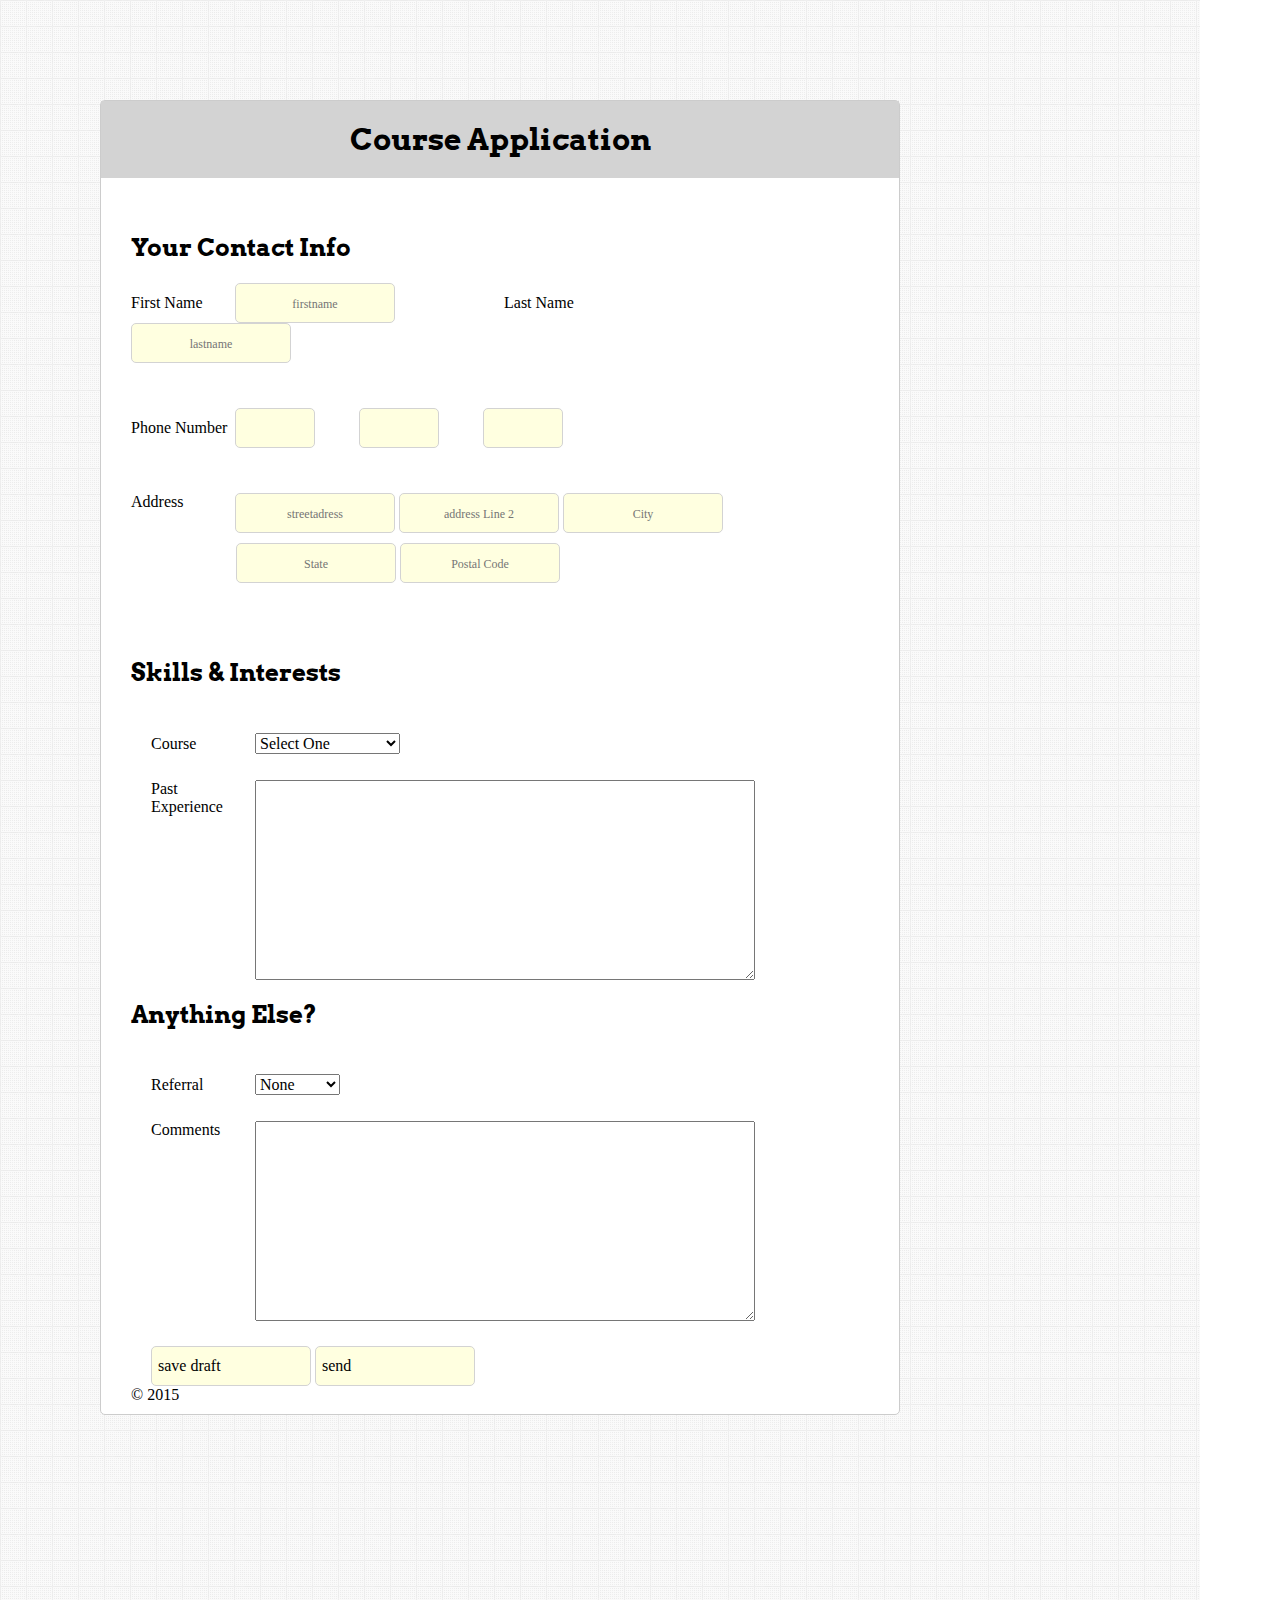
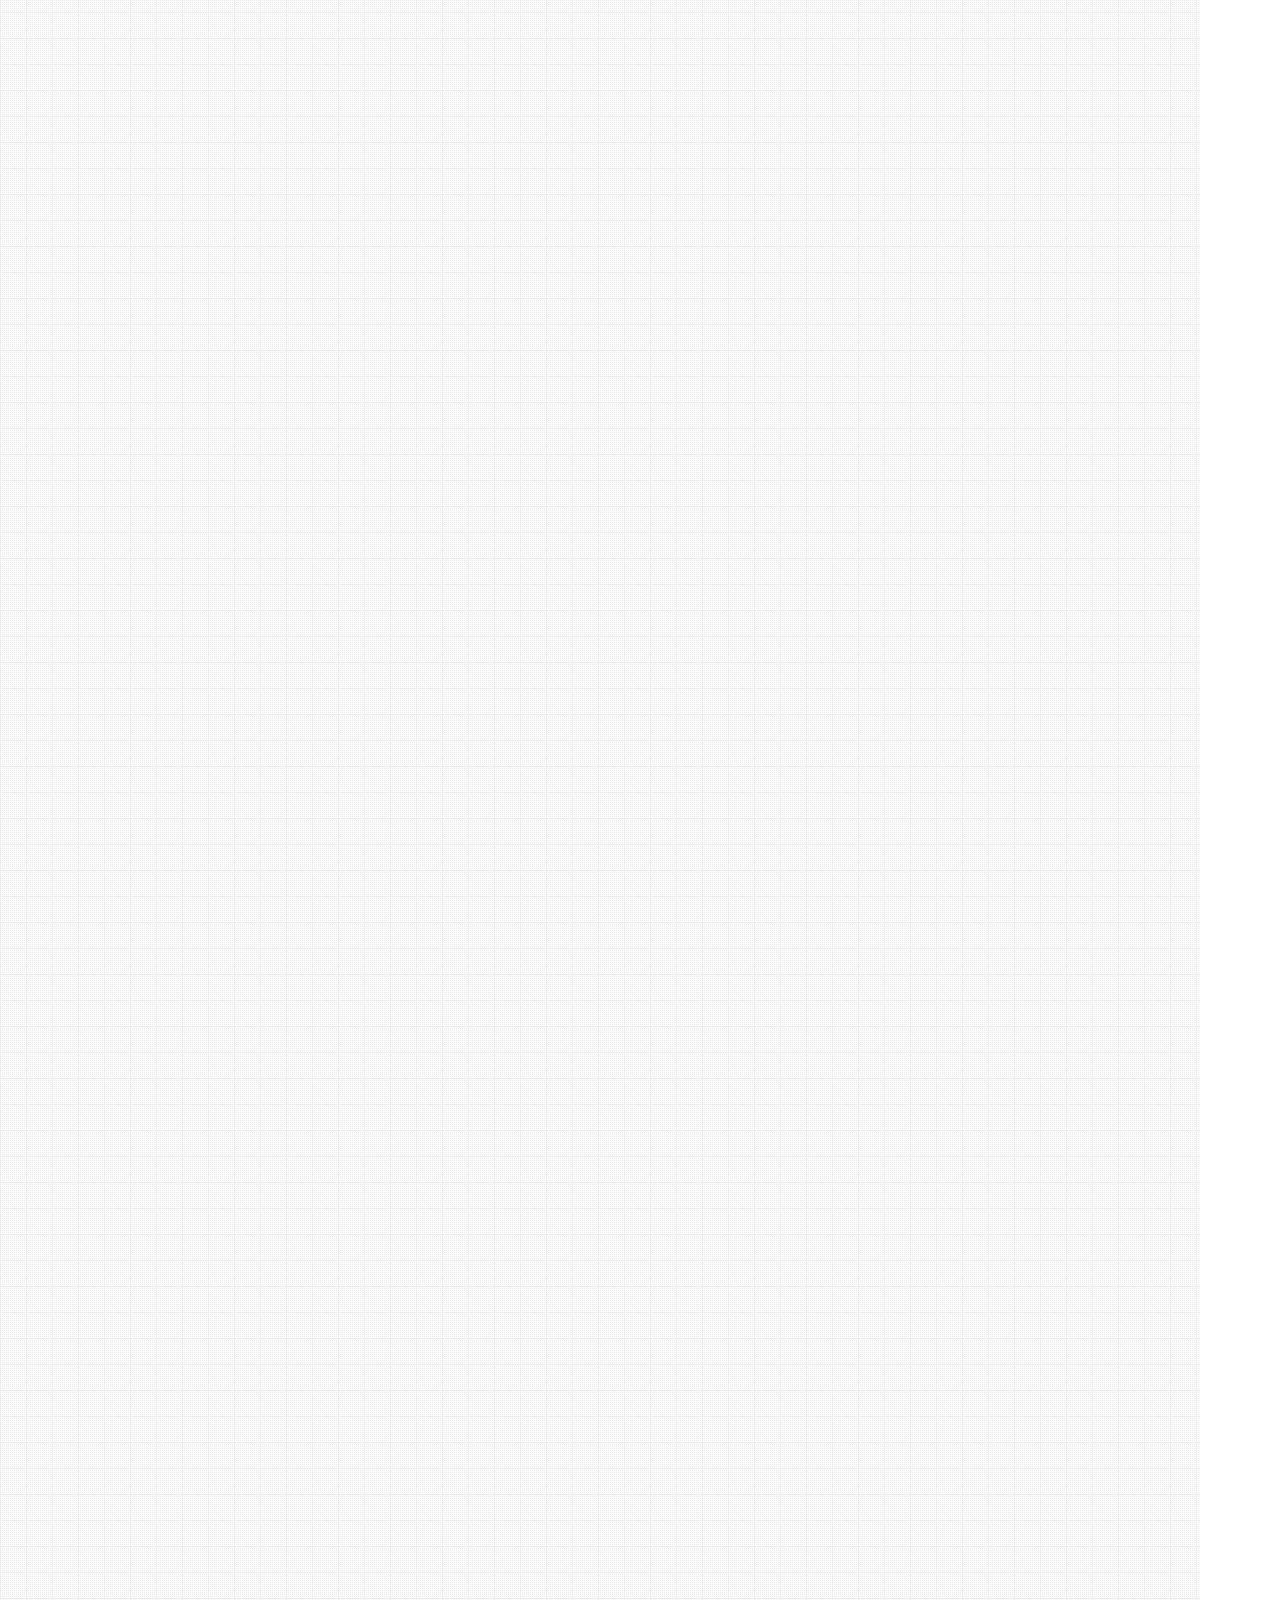
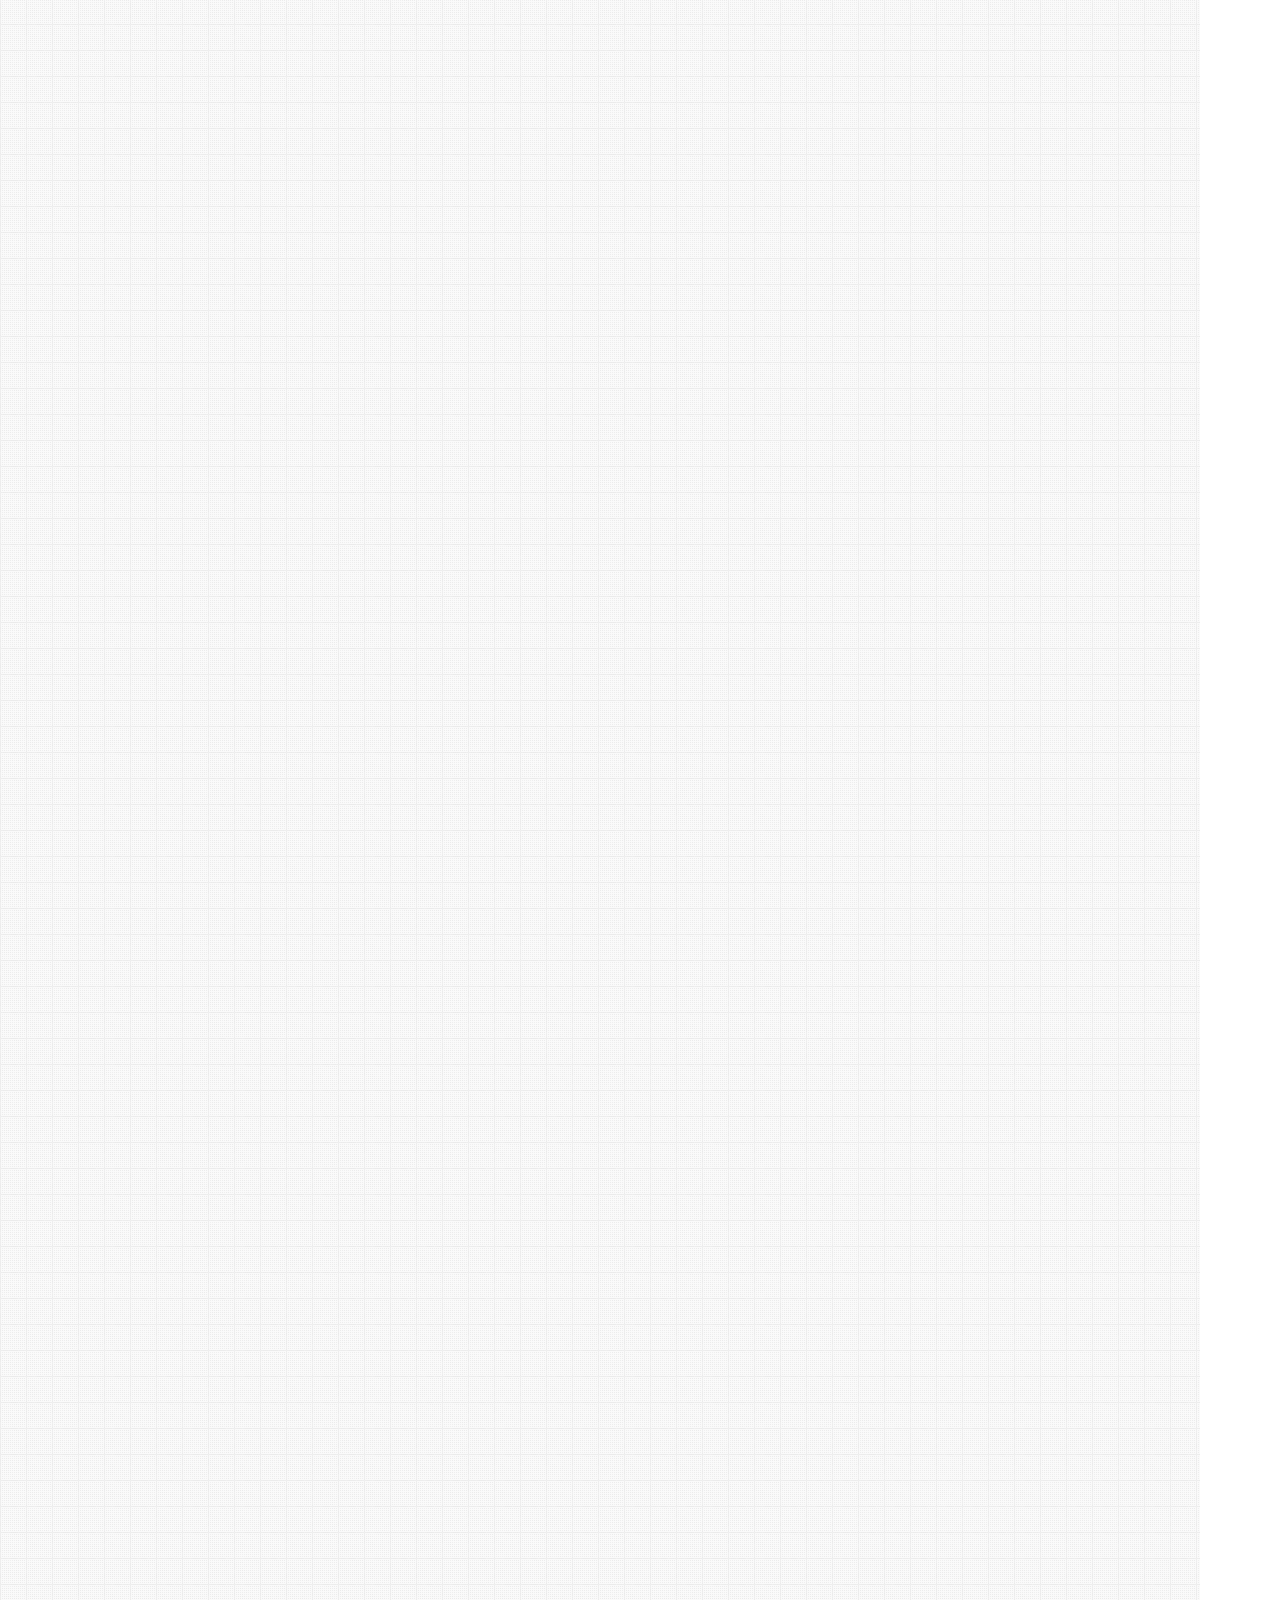
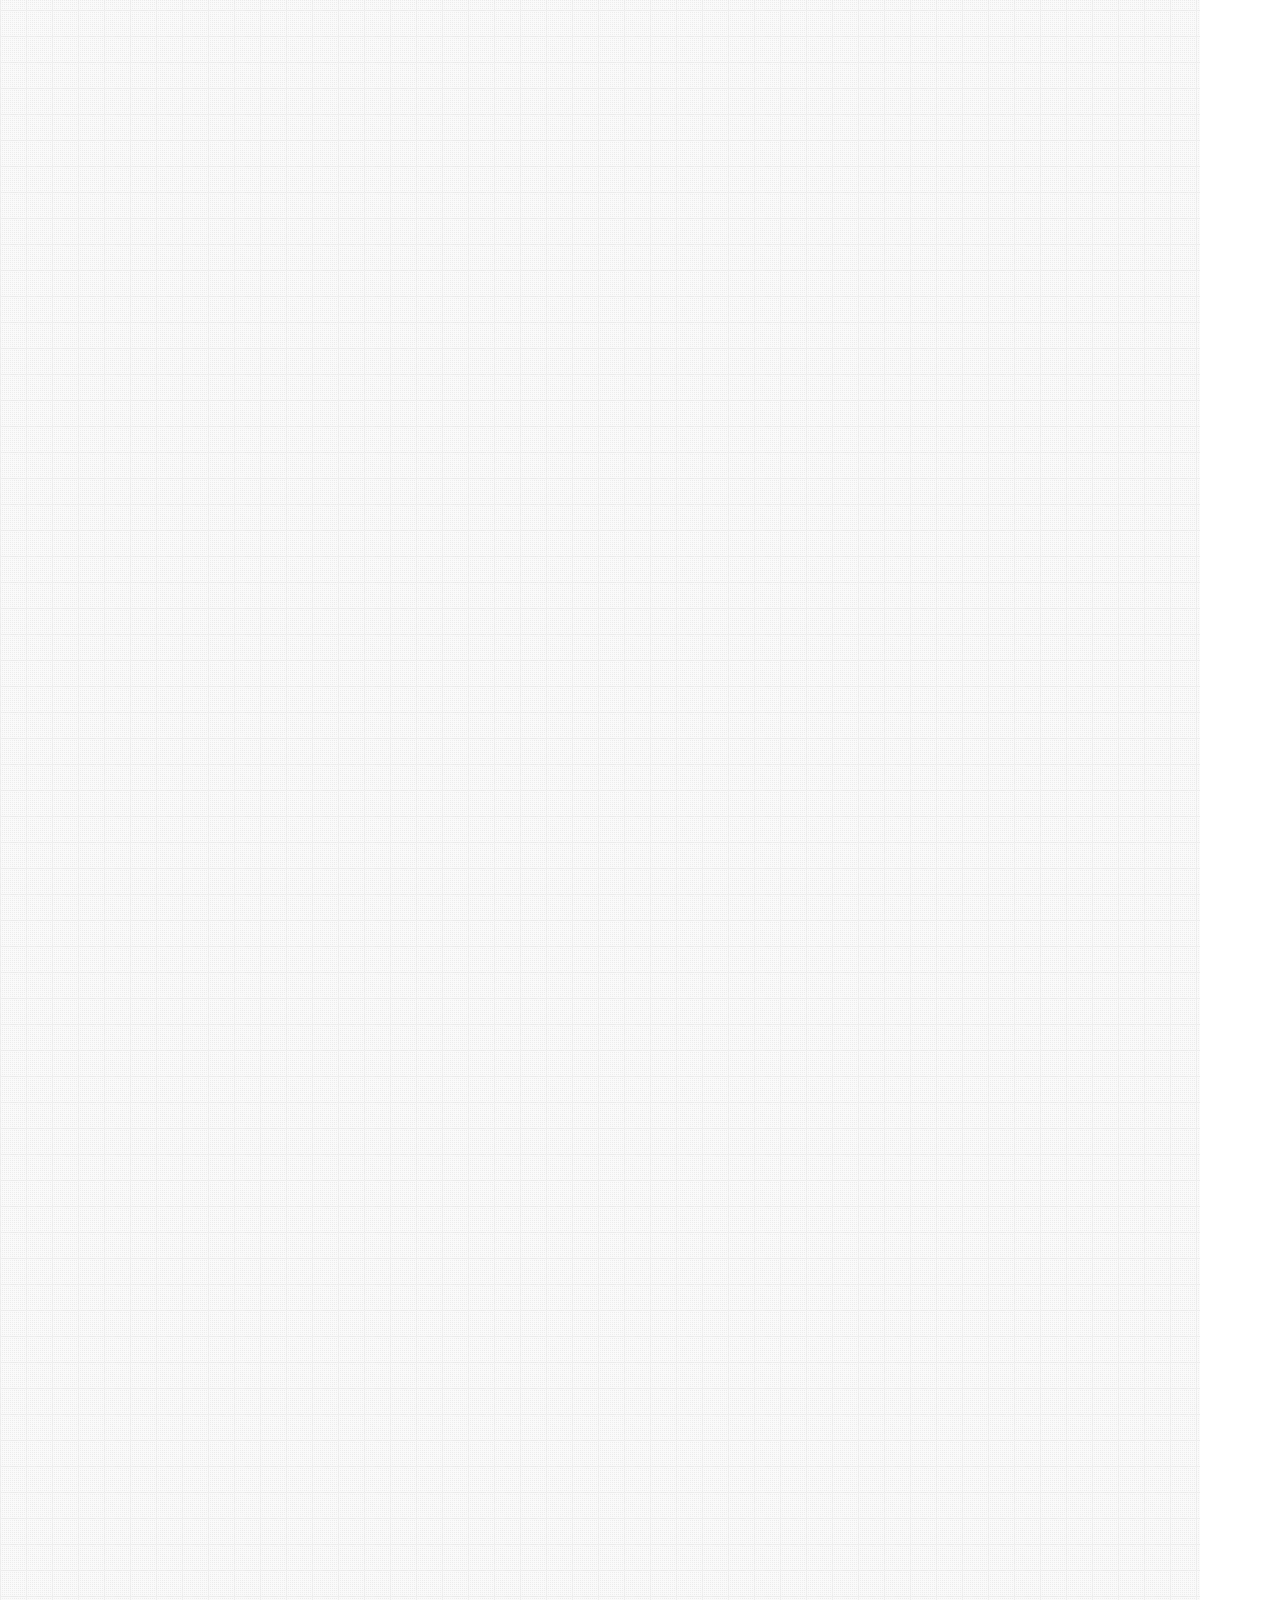
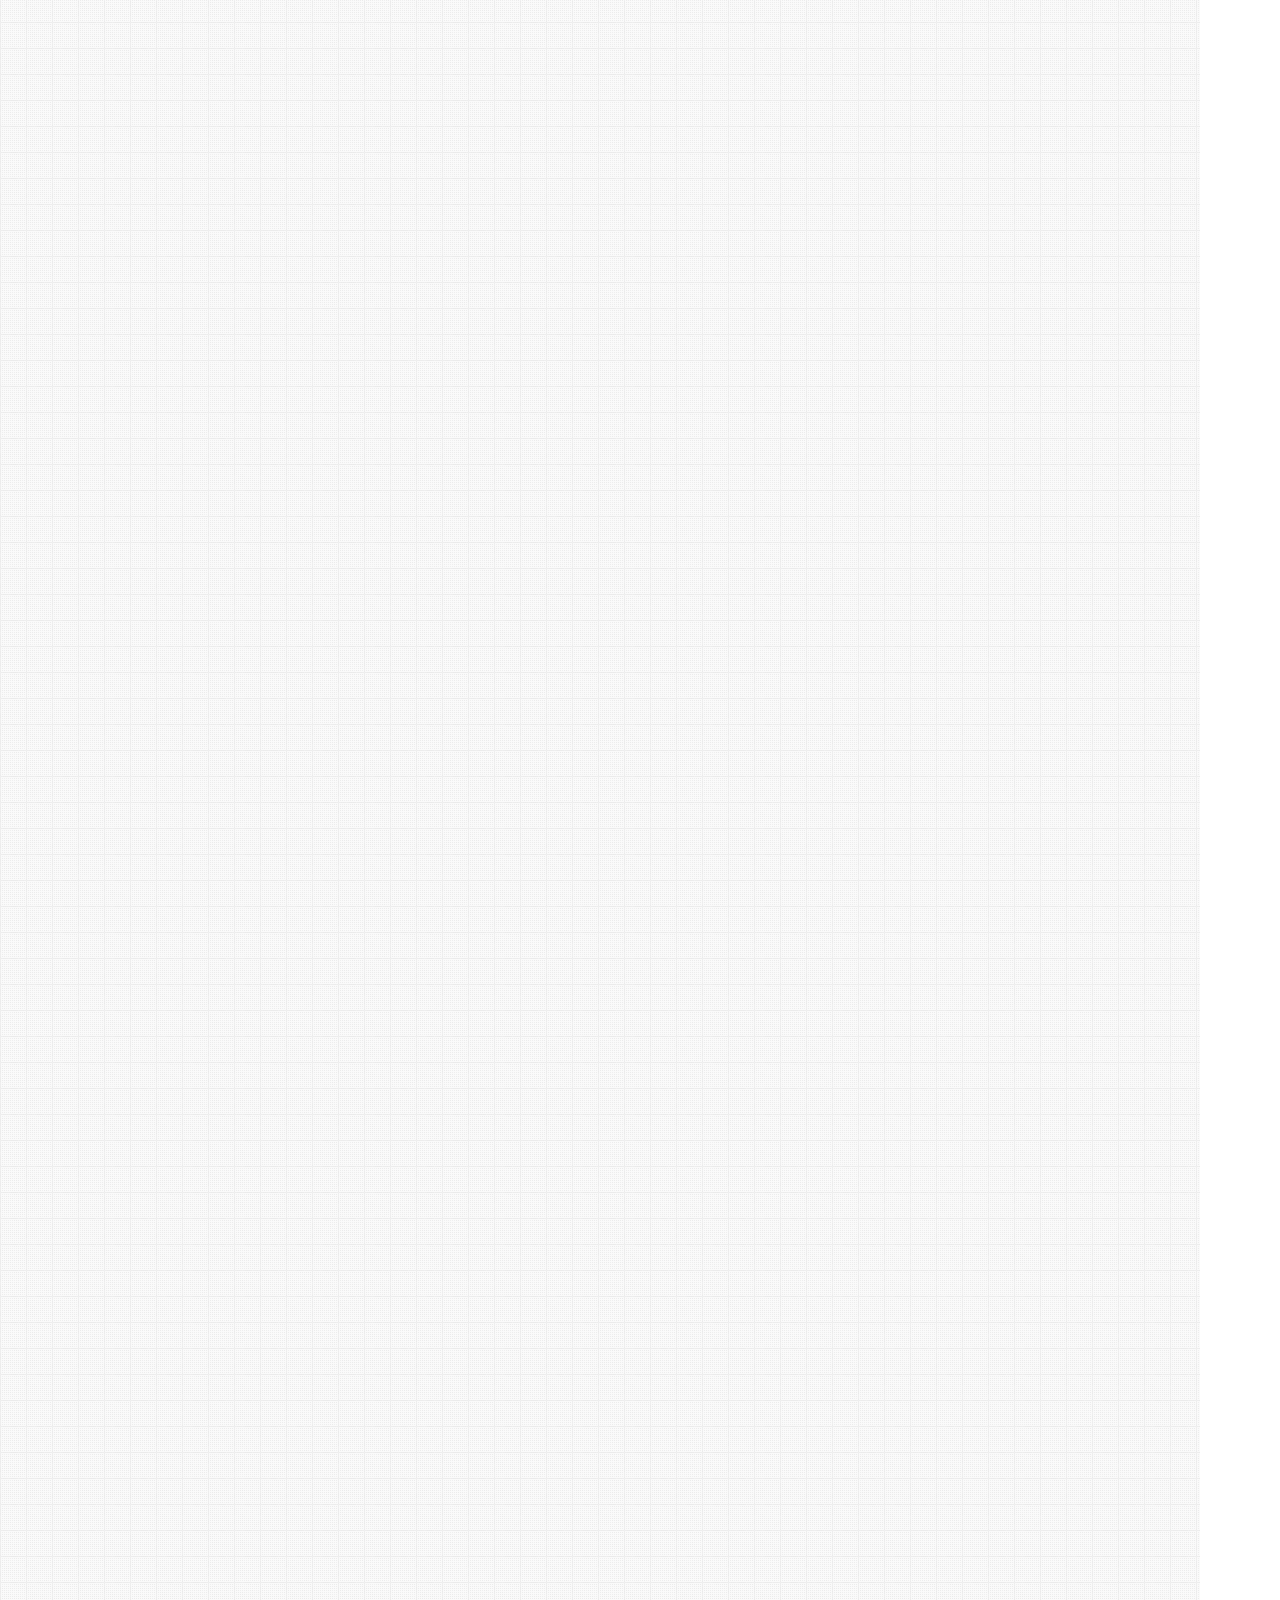
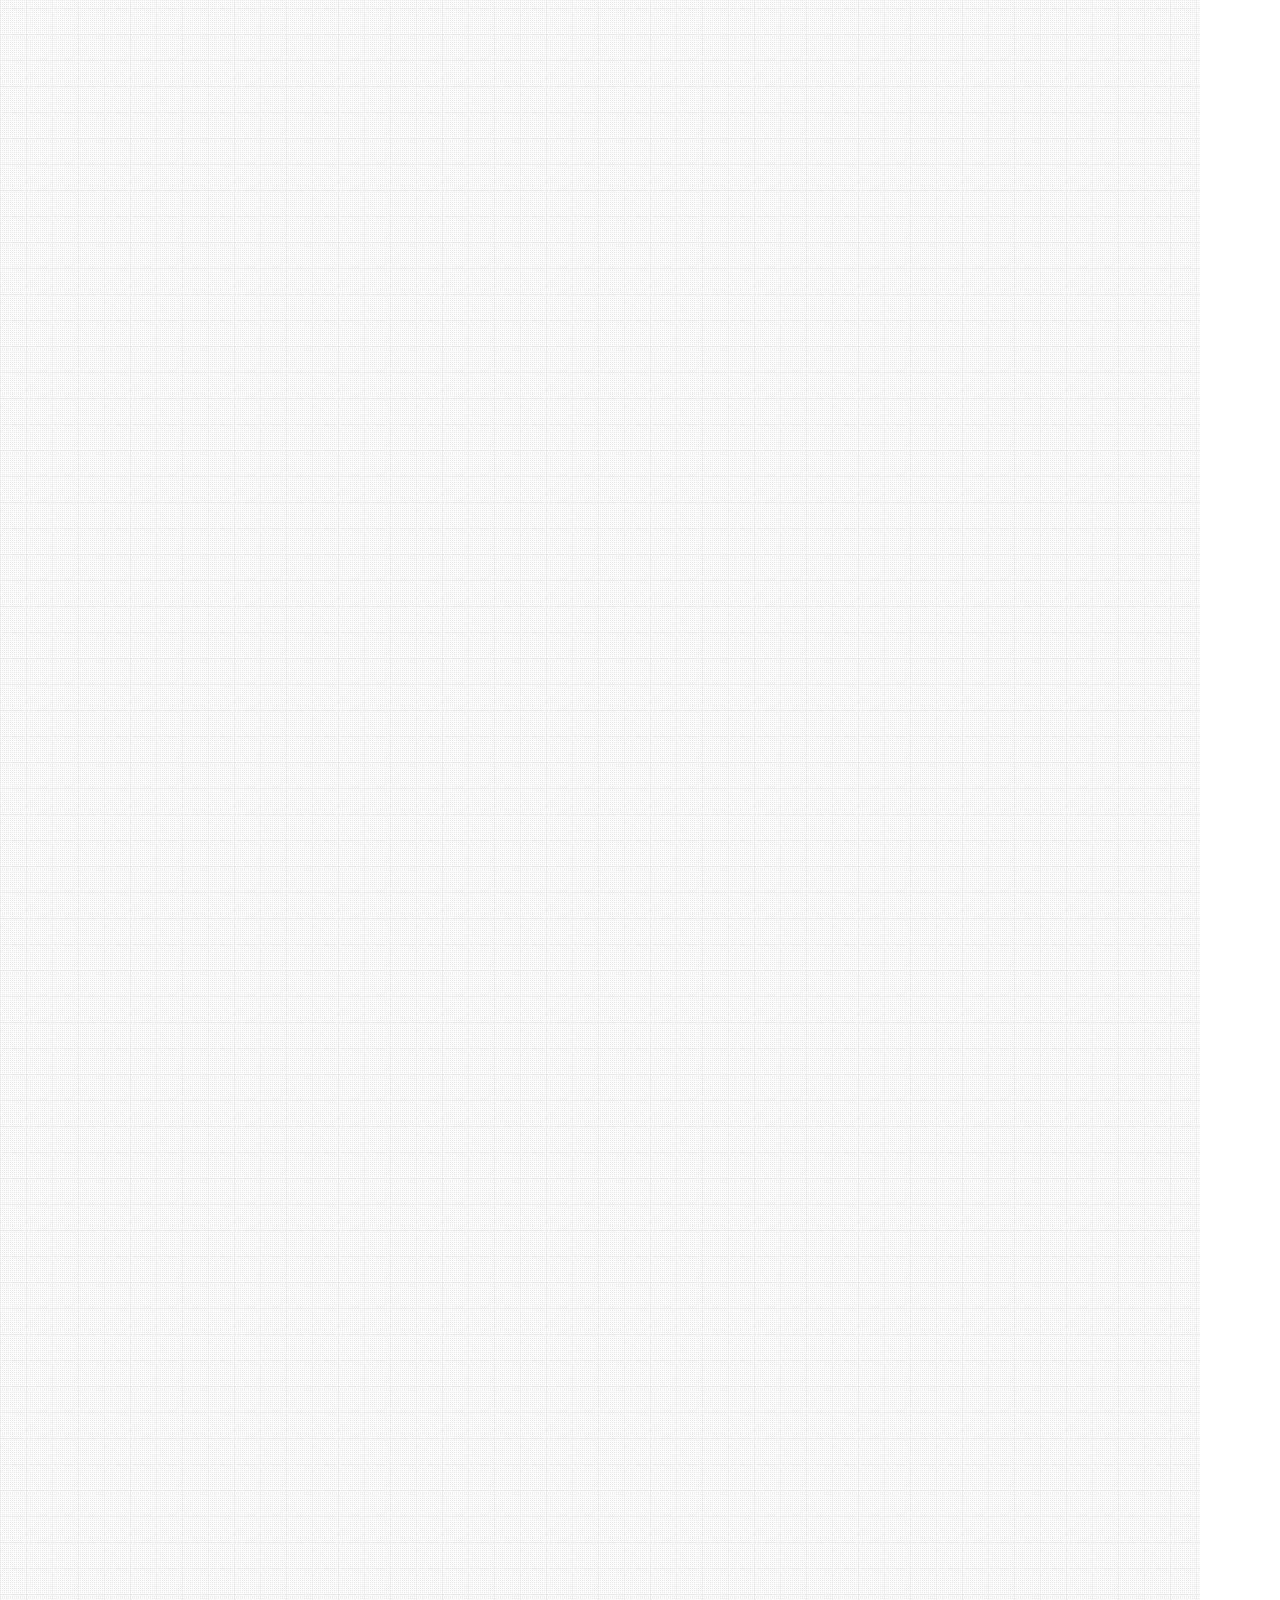
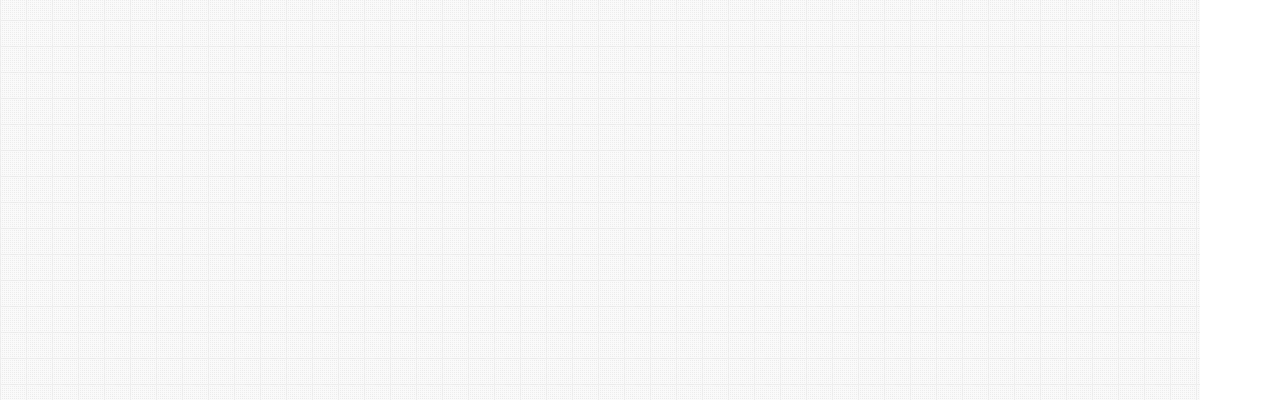
<file: application-form-starter-code/index.html>
<!DOCTYPE html>
<html lang="en">

<head>
  <meta charset="utf-8">
  <meta name="description" content="site description goes here">
  <meta name="keywords" content="site, keywords, go, here">
  <meta name="viewport" content="width=device-width, initial-scale=1, minimum-scale=1">
  <link href='https://fonts.googleapis.com/css?family=Open+Sans:400,300,600,700'>
  <link href='https://fonts.googleapis.com/css?family=Arvo:400,700' rel='stylesheet' type='text/css'>
  
  <title>APPLICATION FORM</title>
  <link rel="stylesheet" href="css/normalize.css">
  <link rel="stylesheet" href="css/main.css">

</head>

<body>
    <div class="background">
      <div class="form-container">
        <form action="http://formspree.io/alexdunsdon@gmail.com" method="post">
          <header class="form-header">
            <h1>Course Application</h1>
          </header>
          <div class="grid-row">
            <div class="form-field">
              <h2>Your Contact Info</h2>
              <label for="first-name">First Name</label>
              <input type="text" id="full-name" placeholder="firstname" required>
              <span> <label for="last-name">Last Name</label>
              <input type="text" id="full-name" placeholder="lastname" required>
               </span>
            </div>
          </div>

          <div class="grid-row clearfix">
            <div class="form-field">
              <label for="phone-number">Phone Number</label>
              <input type="number" id="phone-number">
              <input type="number" id="phone-number">
              <input type="number" id="phone-number">
            </div>
          </div>

          <div class="grid-row clearfix">
            <div class="form-field">
              <label for="address"> Address</label>
              <input type="text" id="address" placeholder="streetadress">
              <input type="text" id="address" placeholder="address Line 2">
              <input type="text" id="address" placeholder="City">
              <span> <input type="text" id="address" placeholder="State">
              <input type="text" id="address" placeholder="Postal Code">
              </span>
            </div>
          </div>

          <div class="grid-row">
              <div class="form-field">
                  <h2>Skills & Interests</h2>
              
              <div class="grid-row">
                  <label for="course">Course</label>
                  <select name="select" required>
                    <option selected>Select One</option> 
                    <optgroup label="Web Development">
                      <option value="front-end">Front End</option>
                      <option value="back-end">Back End</option>
                    </optgroup>
                    <optgroup label="Design"</option> 
                      <option value="visual-design">Visual Design</option>
                      <option value="user-experience">User Experience</option>
                    </optgroup>
                  </select>
               </div>
               
               <div class="grid-row">
                  <label for="experience">Past Experience</label>
                  <textarea id="experience"> </textarea>
               </div>
                <h2>Anything Else?</h2>
                <div class="grid-row">
                  <label for="referral">Referral</label>
                  <select name="select">
                    <option value="value1" selected>None</option> 
                    <option value="value2">Friend</option> 
                    <option value="value3">Instructor</option>
                    <option value="value4">Online</option>
                  </select>
                </div>
                <div class="grid-row">
                  <label for="comments">Comments</label>
                  <textarea id="comments"> </textarea>
                </div>
                <div class="grid-row">
                  <div class="buttons">
                    <input type="submit" value="save draft" id="save">
                    <input type="submit" value="send" id="send">
                  </div>
    </div>
    </form>

  <footer class="site-footer">
    &copy; 2015
  </footer>
  </div>
  <!-- .site-container -->
</body>

</html>

<!-- 
<label for="comments">Past Experience</label>

  <div class="grid-row clearfix">
            <div class="form-field">
              <label for="experience"> Past Experience</label>
              <Input name="textarea" id="experience">
            </div>
          </div>

          <div class="grid-row clearfix">
            <div class="form-field">
              <h2>Anything Else</h2>
              <label for="referral">Referral</label>
              <select name="None" id="referral">
                <option="selected">'None'
                  <option>
                    <option value="1"> 1 </Value>
                      <option value="2"> 2 </Value>
            </div>
          </div>



              <input name="textarea" id="comments">Comments
            </div>
          </div>

          <div class="grid-row clearfix">
            <div class="buttons">
              <input type="submit" value="submit" id="submit">
              <input type="submit" value="savedraft" id="save">
            </div>
</file>
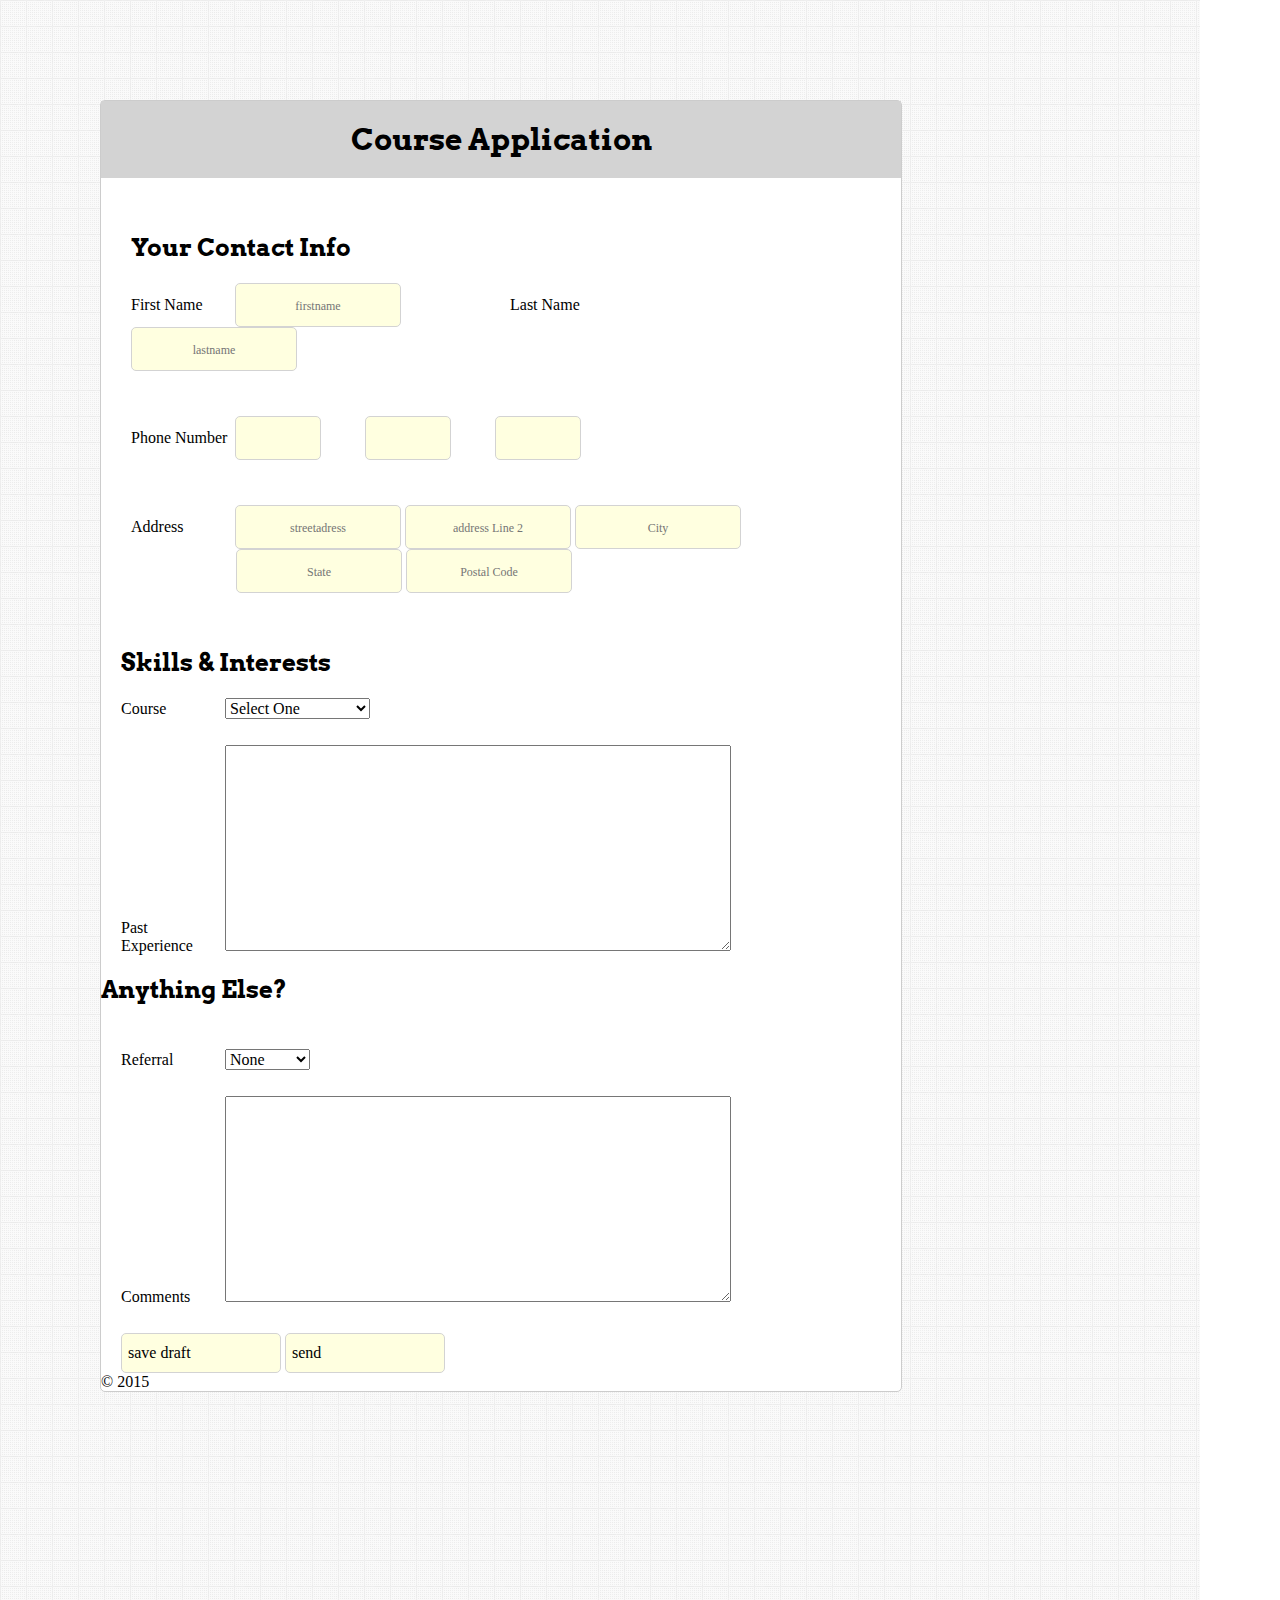
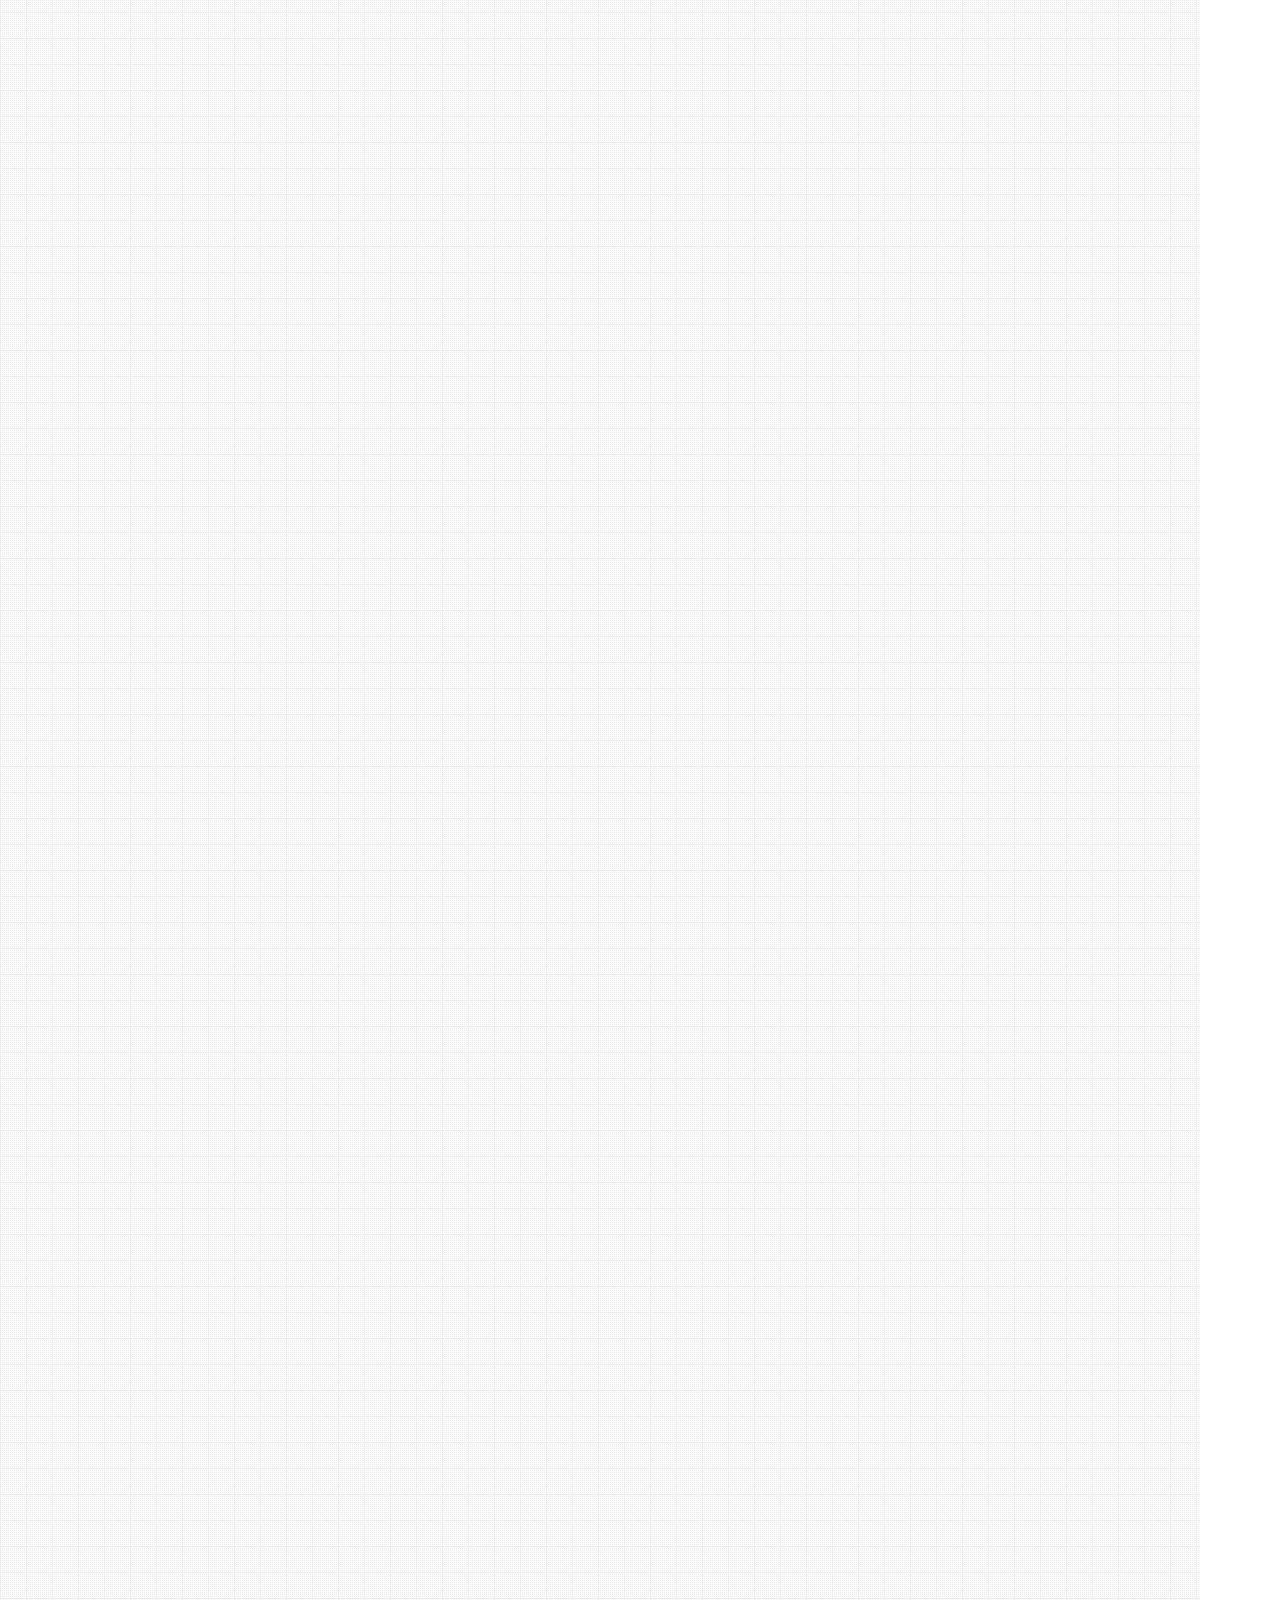
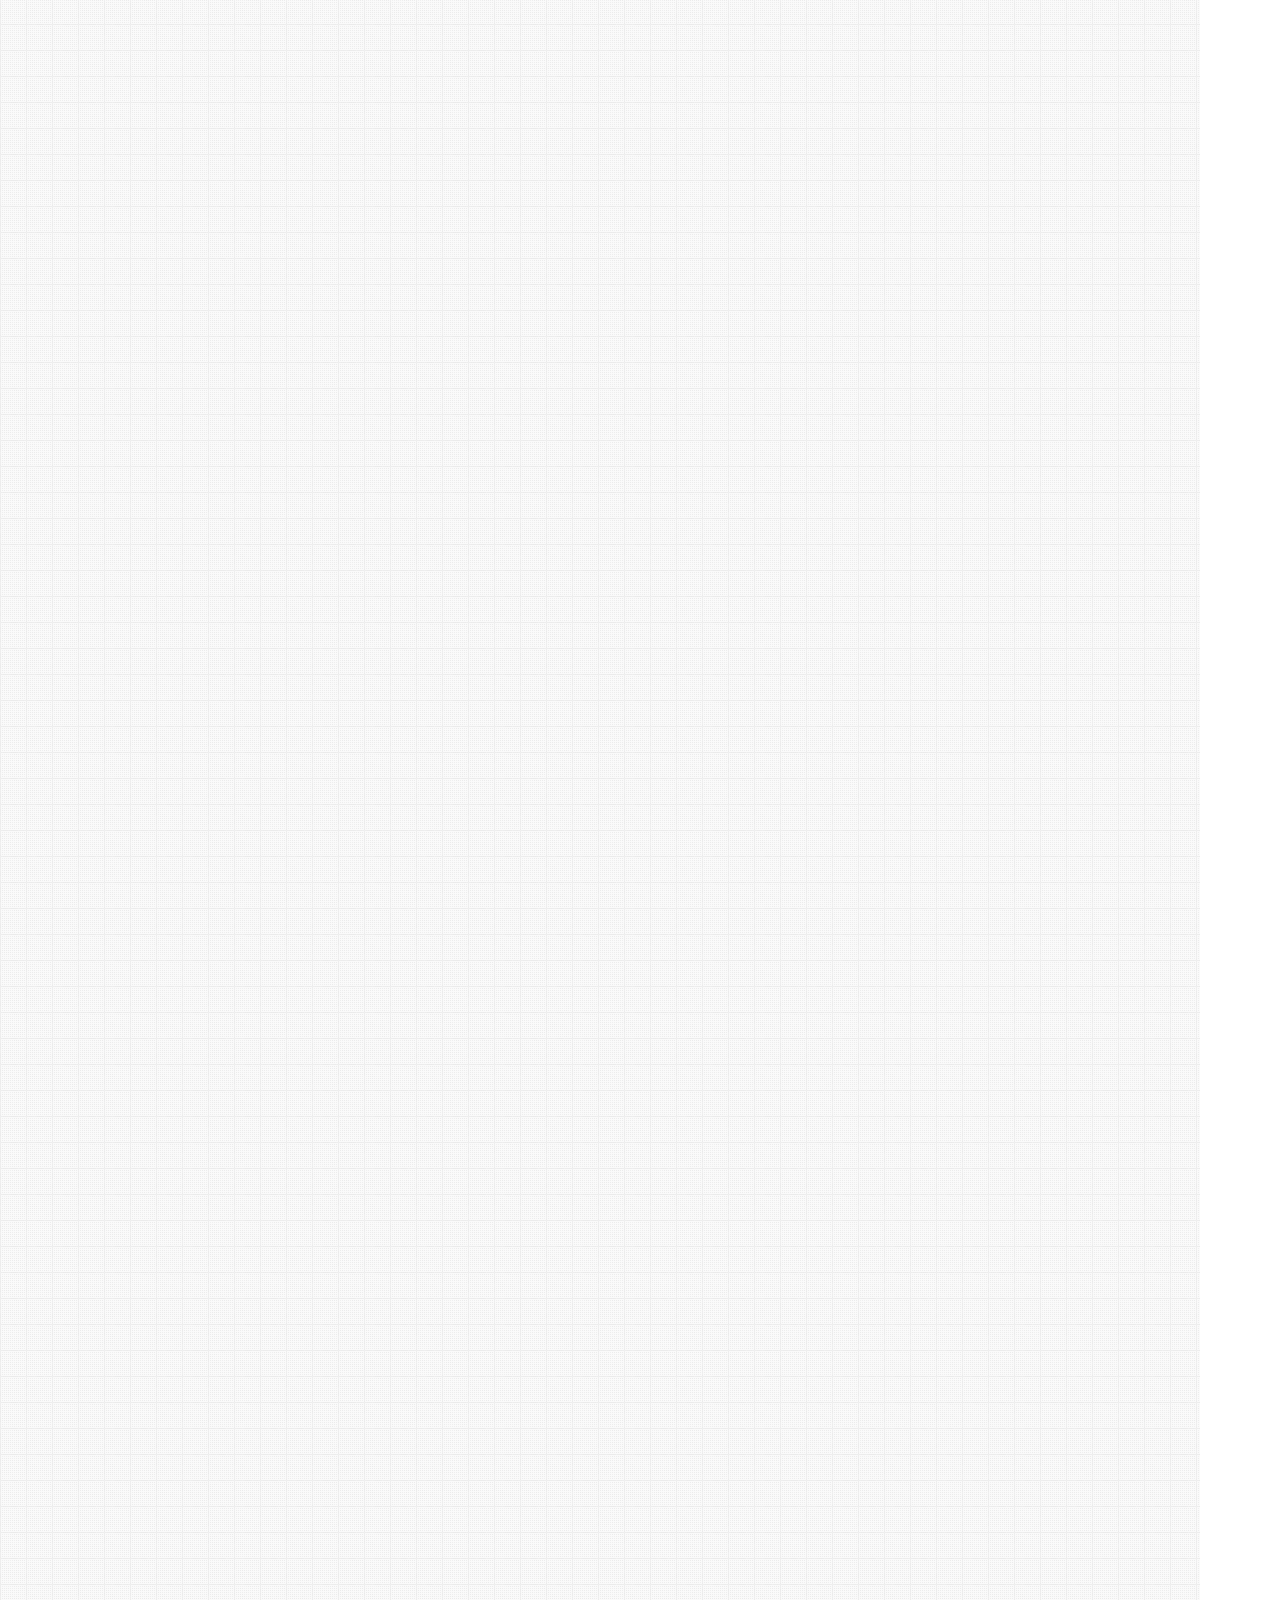
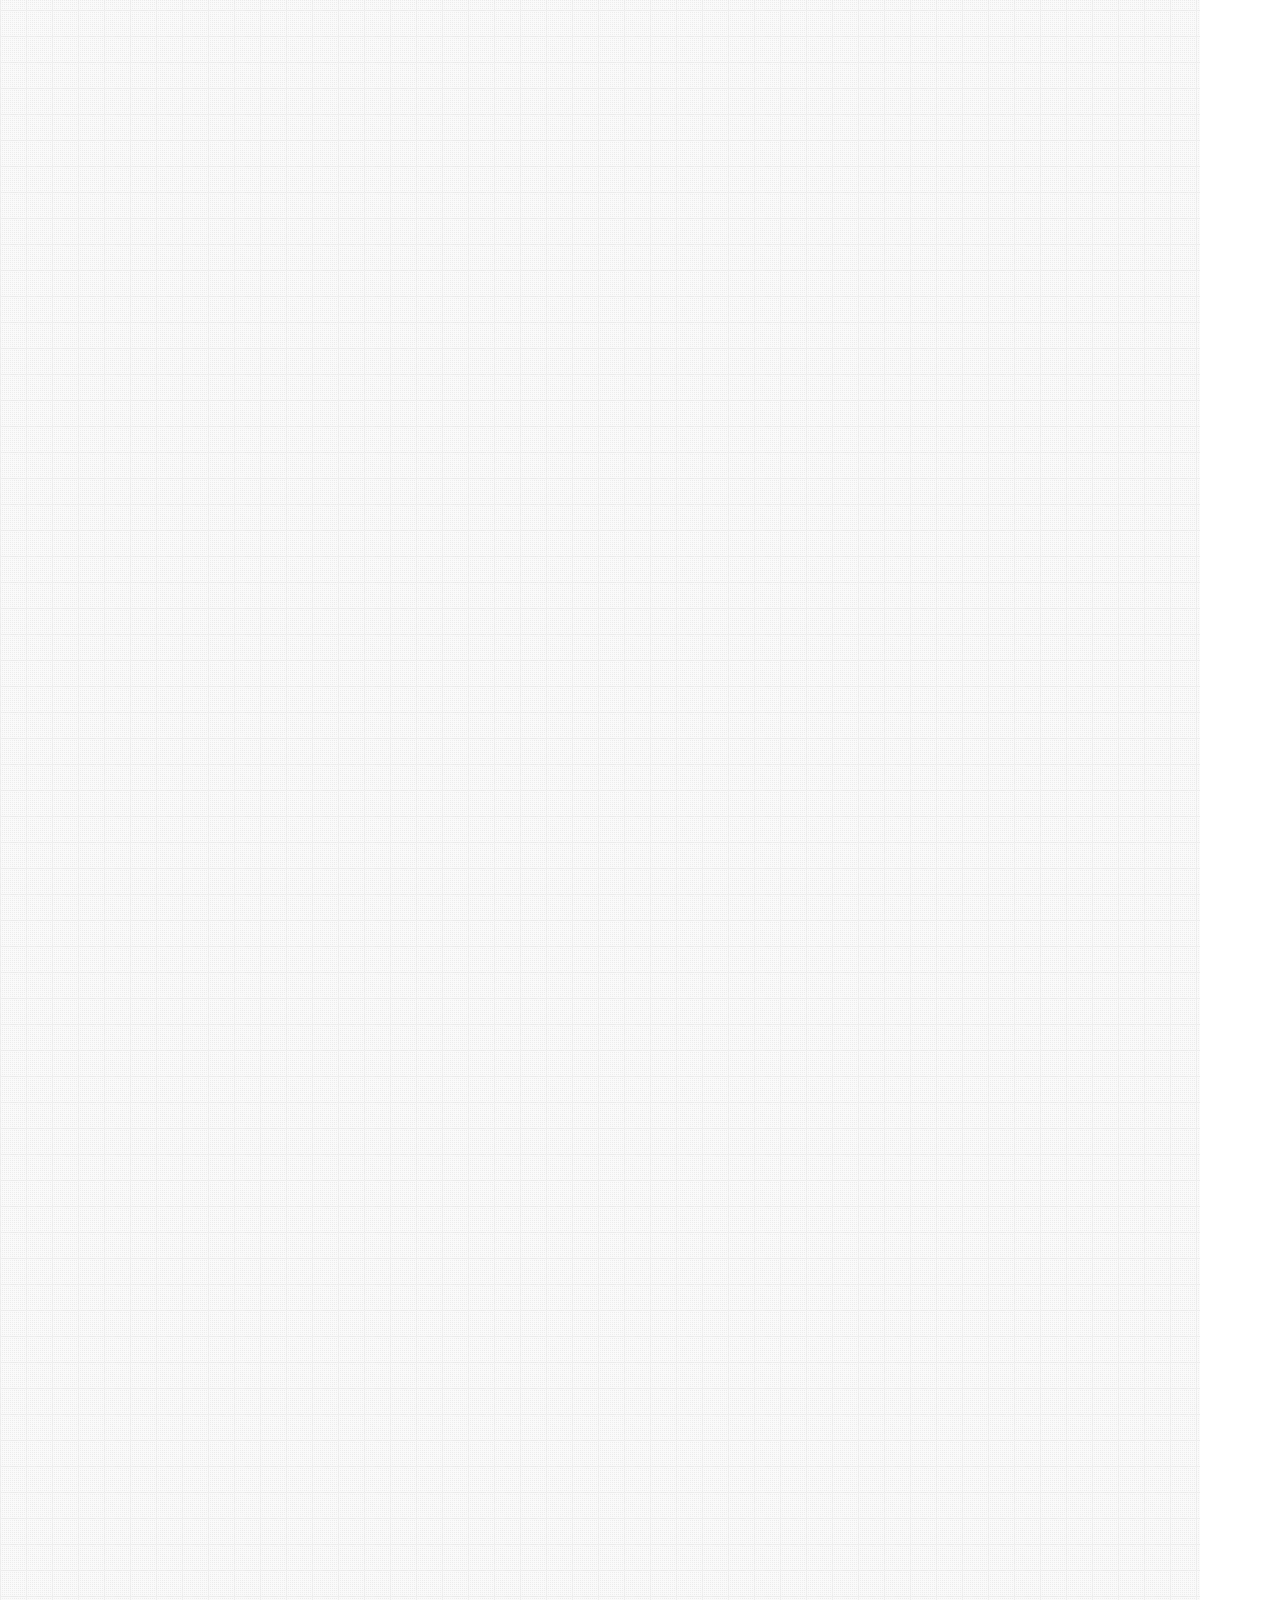
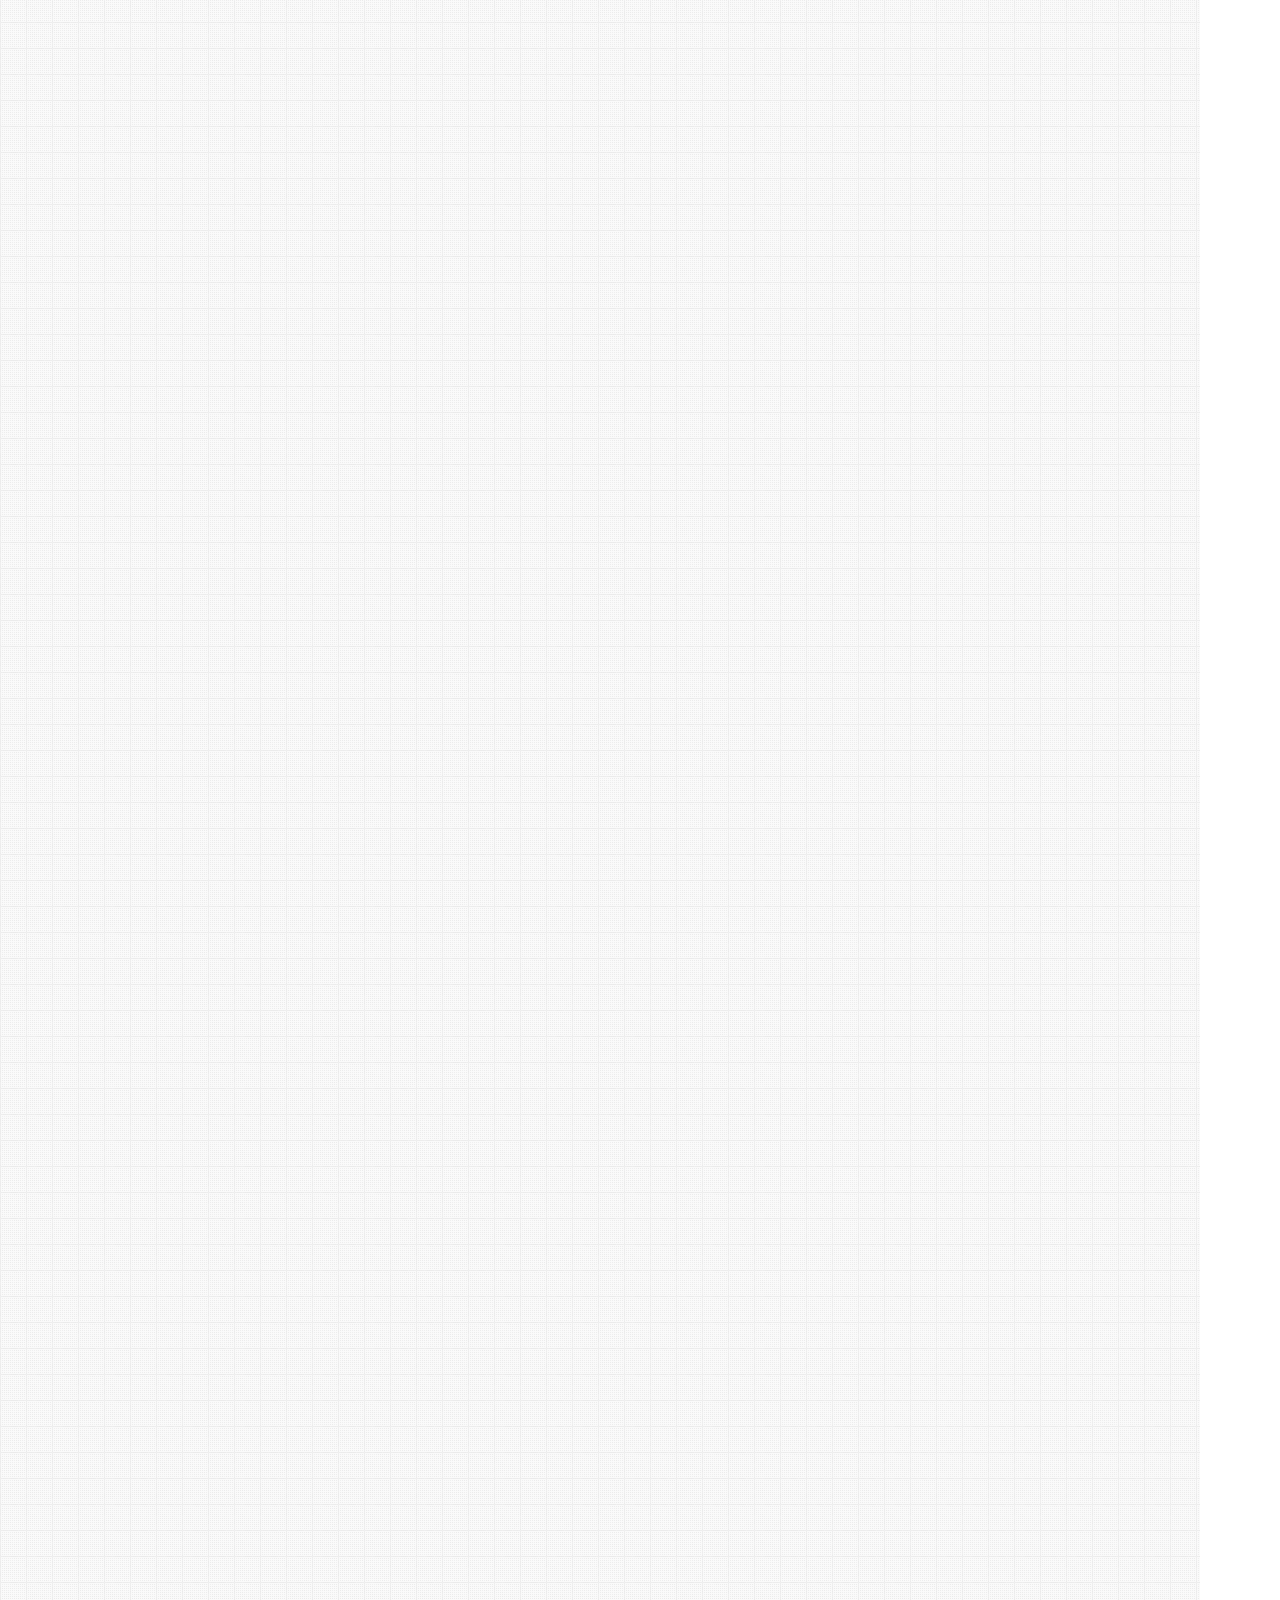
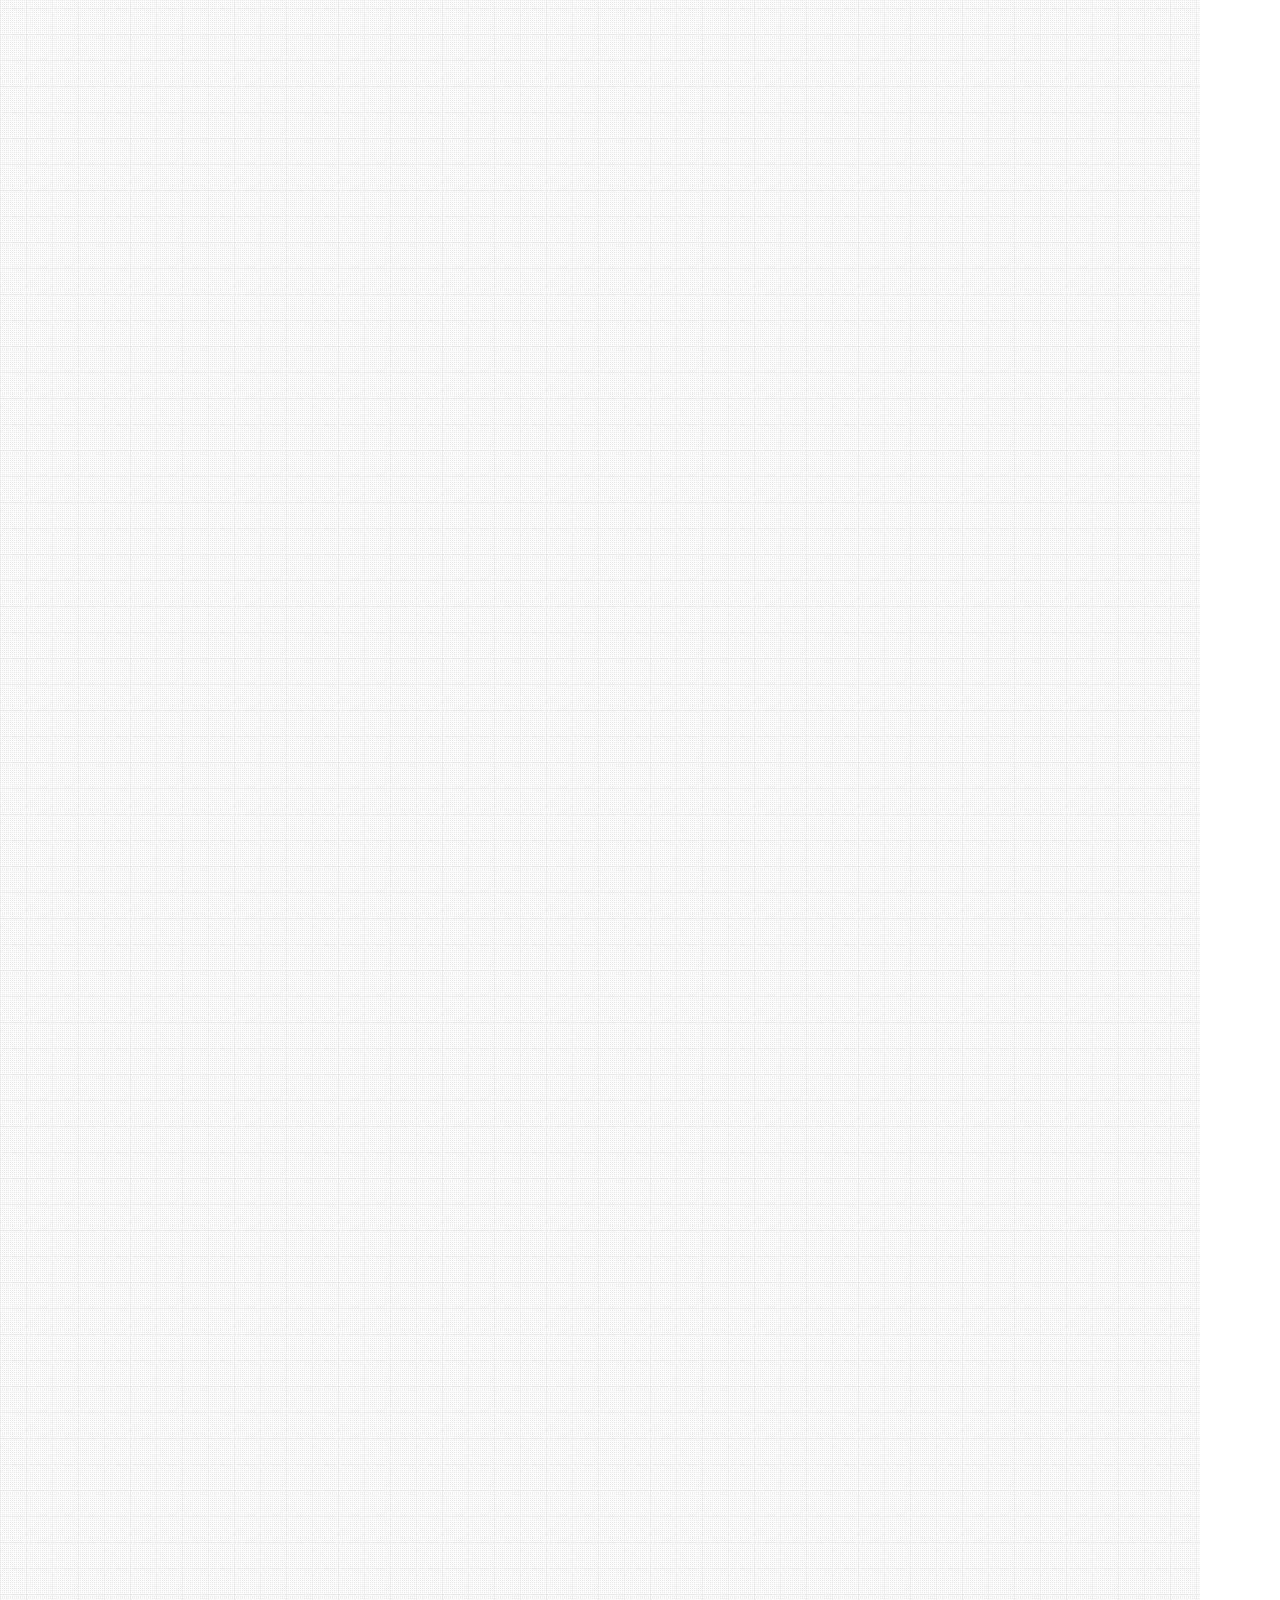
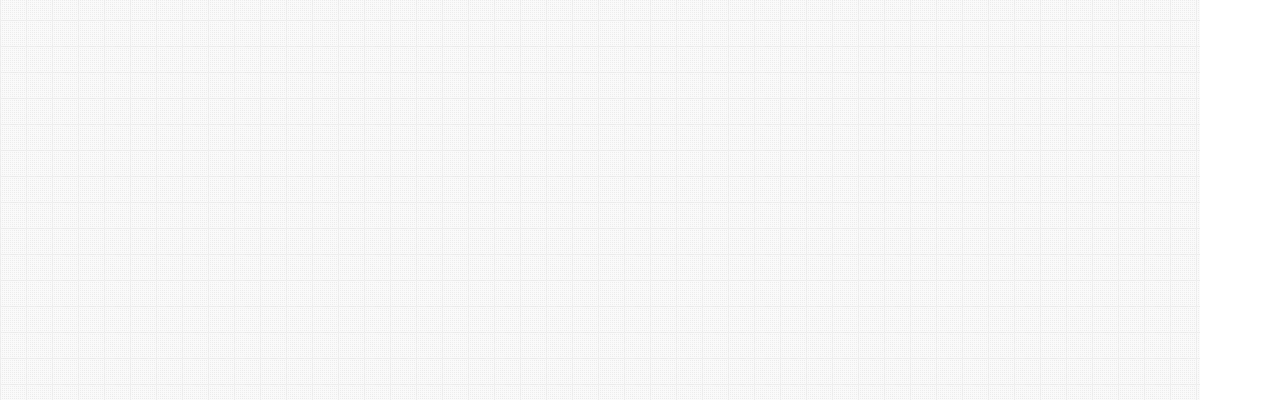
<file: Marked homework/index.html>
<!DOCTYPE html>
<html lang="en">

<head>
  <meta charset="utf-8">
  <meta name="description" content="site description goes here">
  <meta name="keywords" content="site, keywords, go, here">
  <meta name="viewport" content="width=device-width, initial-scale=1, minimum-scale=1">
  <link href='https://fonts.googleapis.com/css?family=Open+Sans:400,300,600,700'>
  <link href='https://fonts.googleapis.com/css?family=Arvo:400,700' rel='stylesheet' type='text/css'>
  
  <title>APPLICATION FORM</title>
  <link rel="stylesheet" href="css/normalize.css">
  <link rel="stylesheet" href="css/main.css">

</head>
<div>
  <div>
    <div>
      <div>
        <div>
          
        </div>
      </div>
    </div>
  </div>
</div>
<body>
  <div class="background">
    <div class="form-container">
      <!-- Really pleased you used formspree  -->
      <form action="http://formspree.io/alexdunsdon@gmail.com" method="post">
        <header class="form-header">
          <h1>Course Application</h1>
        </header>
        <div class="grid-row">
          <div class="form-field">
            <h2>Your Contact Info</h2>
            <label for="first-name">First Name</label>
            <input type="text" id="full-name" placeholder="firstname" required>
            <span> <label for="last-name">Last Name</label>
            <input type="text" id="full-name" placeholder="lastname" required>
             </span>
          </div>
        </div>

        <div class="grid-row clearfix">
          <div class="form-field">
            <label for="phone-number">Phone Number</label>
            <input type="number" id="phone-number">
            <input type="number" id="phone-number">
            <input type="number" id="phone-number">
          </div>
        </div>

        <div class="grid-row clearfix">
          <div class="form-field">
            <label for="address"> Address</label>
            <input type="text" name="address" id="address" placeholder="streetadress">
            <input type="text" id="address" placeholder="address Line 2">
            <input type="text" id="address" placeholder="City">
            <span> <input type="text" id="address" placeholder="State">
            <input type="text" id="address" placeholder="Postal Code">
            </span>
          </div>
        </div>
              
        <div class="grid-row">
          <h2>Skills & Interests</h2>
          <label for="course">Course</label>
          <select name="course" required>
            <option selected>Select One</option> 
            <optgroup label="Web Development">
              <option value="front-end">Front End</option>
              <option value="back-end">Back End</option>
            </optgroup>
            <optgroup label="Design"</option> 
              <option value="visual-design">Visual Design</option>
              <option value="user-experience">User Experience</option>
            </optgroup>
          </select>
         </div>
               
               <div class="grid-row">
                  <label for="experience">Past Experience</label>
                  <textarea id="experience"> </textarea>
               </div>
                <h2>Anything Else?</h2>
                <div class="grid-row">
                  <label for="referral">Referral</label>
                  <select name="referral">
                    <option value="value1" selected>None</option> 
                    <option value="value2">Friend</option> 
                    <option value="value3">Instructor</option>
                    <option value="value4">Online</option>
                  </select>
                </div>
                <div class="grid-row">
                  <label for="comments">Comments</label>
                  <textarea id="comments"> </textarea>
                </div>
                <div class="grid-row">
                  <div class="buttons">
                    <input type="submit" value="save draft" id="save">
                    <input type="submit" value="send" id="send">
                  </div>

          <!-- Your markup kind of indents, then indents and indents, and indents some more - in the end you can't see where any div closes like here! Joking aside, try to work on matching your opening and closing tags to prevent strange behavior you can get with unclosed tags -->
    </div>
    </form>

  <footer class="site-footer">
    &copy; 2015
  </footer>
  </div>
  <!-- .site-container -->
</body>

</html>

<!-- 
<label for="comments">Past Experience</label>

  <div class="grid-row clearfix">
            <div class="form-field">
              <label for="experience"> Past Experience</label>
              <Input name="textarea" id="experience">
            </div>
          </div>

          <div class="grid-row clearfix">
            <div class="form-field">
              <h2>Anything Else</h2>
              <label for="referral">Referral</label>
              <select name="None" id="referral">
                <option="selected">'None'
                  <option>
                    <option value="1"> 1 </Value>
                      <option value="2"> 2 </Value>
            </div>
          </div>



              <input name="textarea" id="comments">Comments
            </div>
          </div>

          <div class="grid-row clearfix">
            <div class="buttons">
              <input type="submit" value="submit" id="submit">
              <input type="submit" value="savedraft" id="save">
            </div>
</file>
<file: application-form-starter-code/css/main.css>
/* 
Project Name: Blank Template
Client: Your Client
Author: Your Name
*/
/******************************************
/* COLOURS
/*******************************************/
/******************************************
/* SENSIBLE DEFAULTS                   
/*******************************************/

* {
  box-sizing: border-box;
}
/******************************************
/* TYPOGRAPHY
/*******************************************/
/* add type styles here */
/******************************************
/* LAYOUT                   
/*******************************************/

.grid-row {
  margin: 0 20px;
  padding-top: 25px
}

.grid-column {
  float: left;
  margin: 0;
  padding: 0 20px;
  /* match to .grid-container */
}

.grid-quarter {
  width: 25%;
}

.grid-third {
  width: 33.333%;
}

.grid-half {
  width: 50%;
}

.grid-two-third {
  width: 66.667%;
}

.grid-three-quarter {
  width: 75%;
}

.grid-whole {
  width: 100%;
}

.clearfix:before,
.clearfix:after {
  content: " ";
  display: table;
}

body {
  width: 1200px;
  height: 1000px;
  font-family: 'Open Sans', 'Arvo';
  font-weight: 300;
}

.background {
  width: 1200px;
  height: 10000px;
  margin: 0 auto;
  background: url('../images/background.png');
}

.form-container {
  position: absolute;
  top: 100px;
  left: 100px;
  width: 800px;
  margin: 0 auto;
  font-family: avenir;
  background-color: white;
  border: 1px solid #ccc;
  border-radius: 5px 5px 5px 5px;
}

.form-header {
  text-align: center;
  background-color:lightgrey;
  padding:20px;
}

.form-field {
  padding:10px;
  display:inline-block;
  width:90%;
}

label {  
  display:inline-block;
  width: 100px;
  height: 20px;
}

input {
  background-color: #ffffe0;
  border: lightgrey solid 1px;
  height: 40px;
  width: 160px;
  border-radius: 5px 5px 5px 5px;
  text-align: left;
}

span {
margin: 105px;
}

 #address { 
  display: inline-block;
  vertical-align: top;
  margin-bottom: 10px;
  width: 160px;
}

#experience {
vertical-align: top;
}

#fullname {
 padding-left:0;
 border: red solid 5px; 
} 

#comments {
vertical-align: top;
}

textarea {  
  display: inline-block;
  width: 500px;
  height: 200px
}


h1 {
  color: black;
  margin: 0;
  font-family: arvo;
  font-size: 30px;
}

h2 {
  font-size: px;
  font-family: arvo;
}

::-webkit-input-placeholder {
   font-size: 12px;
   text-align:center; 
}

input[type="number"] {
  display:inline-block;
  width: 80px;
  margin-right:40px;
}






/******************************************
/* HELPER CLASSES
/*******************************************/
/* Clearfix */

.clearfix:before,
.clearfix:after {
  content: " ";
  display: table;
}

.clearfix:after {
  clear: both;
}

.is-hidden {
  display: none;
}

.is-visible {
  display: block;
}
/******************************************
/* ADDITIONAL STYLES

input, textarea {
  border:1px solid #ccc;
  padding:10px;
  width: 300px;
}
.textarea {
  height: 200px;
}
.input[type="checkbox"] {
  margin-top:10px;
}
input[type="submit"] {
  width:auto;
  background:black;
  color:white;
  border:0;
  padding:10px;
  font-size:15px;
}

}
.site-footer {

}


/*******************************************/
</file>
<file: Marked homework/css/main.css>
/*You need to comment out these lines*/
Project Name: Blank Template
Client: Your Client
Author: Your Name
*/
/******************************************
/* COLOURS
/*******************************************/
/******************************************
/* SENSIBLE DEFAULTS                   
/*******************************************/

* {
  box-sizing: border-box;
}
/******************************************
/* TYPOGRAPHY
/*******************************************/
/* add type styles here */
/******************************************
/* LAYOUT                   
/*******************************************/

.grid-row {
  width: 100%;
  margin: 0 20px;
  padding-top: 25px
}

.grid-column {
  float: left;
  margin: 0;
  padding: 0 20px;
  /* match to .grid-container */
}

.grid-quarter {
  width: 25%;
}

.grid-third {
  width: 33.333%;
}

.grid-half {
  width: 50%;
}

.grid-two-third {
  width: 66.667%;
}

.grid-three-quarter {
  width: 75%;
}

.grid-whole {
  width: 100%;
}

.clearfix:before,
.clearfix:after {
  content: " ";
  display: table;
}

body {
  /*Why restrict the size of body? Just center yout container in it as per below*/
  width: 1200px;
  height: 1000px;
  font-family: 'Open Sans', 'Arvo';
  font-weight: 300;
}

.background {
  width: 1200px;
  height: 10000px;
  margin: 0 auto;
  background: url('../images/background.png');
}

.form-container {
  /* would recommend only using absolute positioning for fine tuning your elements on a granular level, not for layout - this breaks your centered container -see below*/
  position: absolute;
  /*Next two properties not required - just let it flow!*/
  top: 100px;
  left: 100px;
  width: 800px;
  /*Doesn't work because of absolute positioning above*/
  margin: 0 auto;
  /*Avenir should be capitalised - no fallback font eg Serif*/
  font-family: avenir;
  background-color: white;
  border: 1px solid #ccc;
  border-radius: 5px 5px 5px 5px;
}

.form-header {
  text-align: center;
  background-color:lightgrey;
  padding:20px;
}

.form-field {
  padding:10px;
  display:inline-block;
  width:90%;
}

label {  
  display:inline-block;
  width: 100px;
  height: 20px;
}

input {
  background-color: #ffffe0;
  border: lightgrey solid 1px;
  height: 40px;
  width: 160px;
  border-radius: 5px 5px 5px 5px;
  text-align: left;
}

span {
margin: 105px;
}

/*Please don't use ids for styling - think re-usablility - classes are much better for this!*/
 .address { 
  display: inline-block;
  vertical-align: top;
  margin-bottom: 10px;
  width: 160px;
}

.experience {
vertical-align: top;
}

.fullname {
 padding-left:0;
 border: red solid 5px; 
} 

.comments {
vertical-align: top;
}

textarea {  
  display: inline-block;
  width: 500px;
  height: 200px
}


h1 {
  color: black;
  margin: 0;
  font-family: arvo;
  font-size: 30px;
}

h2 {
  font-size: px;
  font-family: arvo;
}

::-webkit-input-placeholder {
   font-size: 12px;
   text-align:center; 
}

input[type="number"] {
  display:inline-block;
  width: 80px;
  margin-right:40px;
}






/******************************************
/* HELPER CLASSES
/*******************************************/
/* Clearfix */

.clearfix:before,
.clearfix:after {
  content: " ";
  display: table;
}

.clearfix:after {
  clear: both;
}

.is-hidden {
  display: none;
}

.is-visible {
  display: block;
}
/******************************************
/* ADDITIONAL STYLES

input, textarea {
  border:1px solid #ccc;
  padding:10px;
  width: 300px;
}
.textarea {
  height: 200px;
}
.input[type="checkbox"] {
  margin-top:10px;
}
input[type="submit"] {
  width:auto;
  background:black;
  color:white;
  border:0;
  padding:10px;
  font-size:15px;
}

}
.site-footer {

}


/******************************************
</file>
